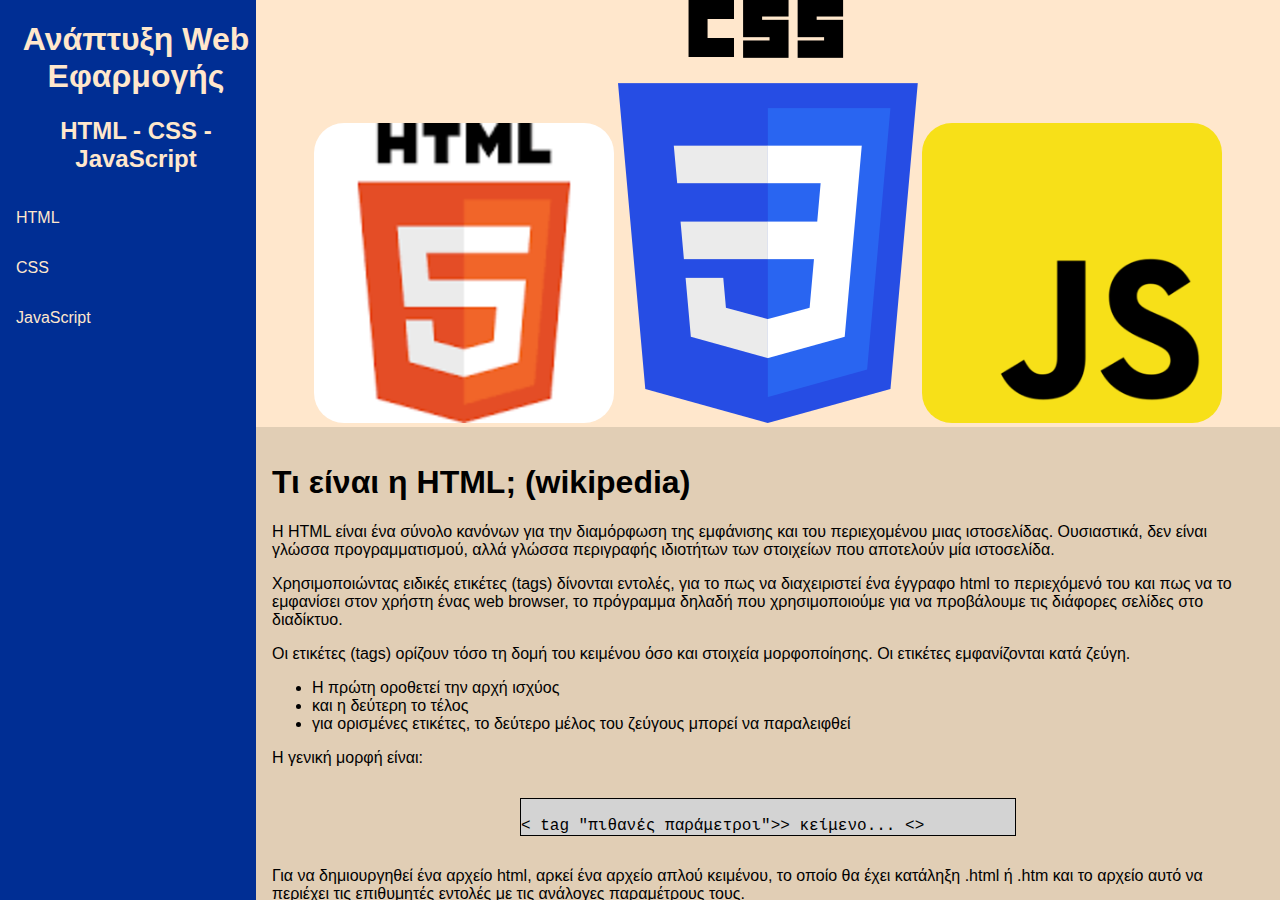
<file: flex-site/style/index.html>
<!DOCTYPE html>
<html lang="en">

<head>
    <meta charset="UTF-8">
    <meta http-equiv="X-UA-Compatible" content="IE=edge">
    <meta name="viewport" content="width=device-width, initial-scale=1.0">
    <title>Document</title>
    <link rel="stylesheet" href="../style/main.css">
</head>

<body>

    <div class="container">
        <header>
            <div class="header-title">
                <h1>Ανάπτυξη Web Εφαρμογής</h1>
                <h2>HTML - CSS - JavaScript</h2>
            </div>

            <input class="side-menu" type="checkbox" id="side-menu">
            <label class="hamb" for="side-menu">
                <span class="hamb-line"></span>
            </label>
            <nav class="active">
                <ul>
                    <li><a href="#html">HTML</a></li>
                    <li><a href="#css">CSS</a></li>
                    <li><a href="#Javascript">JavaScript</a></li>
                </ul>
            </nav>
        </header>

        <main>
            <div class="banner">
                <img class="banner-images" src="../images/html.png">
                <img class="banner-images" src="../images/css.png">
                <img class="banner-images" src="../images/js.png">
            </div>

            <section class="bgcolor-beige" id="html">
                <h1>Τι είναι η HTML; (wikipedia)</h1>

                <p> Η HTML είναι ένα σύνολο κανόνων για την διαμόρφωση της εμφάνισης και του περιεχομένου μιας
                    ιστοσελίδας. Ουσιαστικά, δεν είναι γλώσσα προγραμματισμού, αλλά γλώσσα περιγραφής ιδιοτήτων των
                    στοιχείων που αποτελούν μία ιστοσελίδα.</p>

                <p> Χρησιμοποιώντας ειδικές ετικέτες (tags) δίνονται εντολές, για το πως να διαχειριστεί ένα έγγραφο
                    html το περιεχόμενό του και πως να το εμφανίσει στον χρήστη ένας web browser, το πρόγραμμα δηλαδή
                    που χρησιμοποιούμε για να προβάλουμε τις διάφορες σελίδες στο διαδίκτυο.</p>

                <p> Οι ετικέτες (tags) ορίζουν τόσο τη δομή του κειμένου όσο και στοιχεία μορφοποίησης. Οι ετικέτες
                    εμφανίζονται κατά ζεύγη.</p>

                <ul>
                    <li> Η πρώτη οροθετεί την αρχή ισχύος</li>
                    <li> και η δεύτερη το τέλος</li>
                    <li> για ορισμένες ετικέτες, το δεύτερο μέλος του ζεύγους μπορεί να παραλειφθεί</li>
                </ul>

                <p>
                    Η γενική μορφή είναι:

                    <pre>
                    <code>
&lt; tag "πιθανές παράμετροι"&gt;> κείμενο... &lt;</tag>&gt;
</code>
</pre>

                </p>



                Για να δημιουργηθεί ένα αρχείο html, αρκεί ένα αρχείο απλού κειμένου, το οποίο θα έχει κατάληξη .html ή
                .htm και το αρχείο αυτό να περιέχει τις επιθυμητές εντολές με τις ανάλογες παραμέτρους τους.
            </section>


            <section id="css">

                <h1> Τι είναι η γλώσσα CSS; (wikipedia)</h1>

                <p> Η CSS, αρχικά των λέξεων Cascading Style Sheets, είναι μια γλώσσα σήμανσης για τον καθορισμό της
                    μορφής και εμφάνισης εγγράφων HTML. Περιλαμβάνει κανόνες που καθορίζουν τη διάταξη και τη
                    μορφοποίηση των στοιχείων ενός εγγράφου HTML.</p>

                <p> Η χρήση ενός συνόλου κανόνων CSS γίνεται συνήθως με σύνδεση του αντίστοιχου αρχείου με επέκταση .css
                    μέσα στο έγγραφο HTML με έναν από τους παρακάτω τρόπους:</p>

                <ul>
                    <li> με την ετικέτα link, μέσα στην ετικέτα head</li>
                    <li> με ενσωμάτωση των κανόνων στο έγγραφο HTML με την ετικέτα style</li>
                </ul>


                <pre>
        <code>

&lt;  link rel='stylesheet' media='screen' href='to‐styl‐mou.css'&gt;

&lt;style&gt;  h1 { color: red; }  &lt; /style&gt;

        </code>
    </pre>




                <p> Οι κανόνες μορφοποίησης CSS συντάσσονται σε μορφή απλού κειμένου και αποτελούνται από έναν
                    «επιλογέα» και κανόνες (μέσα σε αγκύλες) που διαχωρίζονται από το ελληνικό ερωτηματικό «;» και
                    αποτελούνται από ζεύγη ονομάτων και τιμών χωρισμένα με άνω κάτω τελεία «:».</p>


                <pre>
    <code>

p { 
 color: green; 
border‐bottom: 1px solid black; 
 padding: 10px; 
  }
    </code>
</pre>




                <p> Το παραπάνω παράδειγμα καθορίζει ότι όλες οι παράγραφοι (p) θα έχουν:</p>
                <ul>

                    <li> χρώμα κειμένου πράσινο,</li>
                    <li> κάτω περίγραμμα πάχους 1 pixel,</li>
                    <li>και περιθώριο 10 pixel από κάθε πλευρά της παραγράφου</li>
                </ul>


                <p> Οι «επιλογείς» είναι ονόματα ετικετών της γλώσσας HTML (όπως P, H1, div) αλλά συνήθως
                    χρησιμοποιούνται σε συνδυασμό με κλάσεις (ιδιότητα class των ετικετών) ή κωδικούς αναγνώρισης
                    (ιδιότητα id των ετικετών).</p>

                <p> Οι κλάσεις ομαδοποιούν κάποια στοιχεία, ενώ οι κωδικοί αναγνώρισης χρησιμοποιούνται για τον μοναδικό
                    προσδιορισμό κάποιων στοιχείων.</p>

                <p>Παράδειγμα συνδυασμού επιλογέα με κωδικό αναγνώρισης: </p>


                <pre>
    <code>

       

p#title { 
color: red; 
font‐size: 20px; 
}
       
    </code>
</pre>

                <p> Το παραπάνω παράδειγμα καθορίζει ότι για την παράγραφο με κωδικό αναγνώρισης title, το χρώμα
                    γραμμάτων θα είναι κόκκινο και το μέγεθος 20pixel. </p>

                <p> Παράδειγμα συνδυασμού επιλογέα με κλάση: </p>


                <pre>
    <code>

p.myparagraph { 
padding‐left: 20px; 
border‐left: 2px; 
}

    </code>
</pre>




                <p> Το παραπάνω παράδειγμα καθορίζει ότι για όλες τις παραγράφους με κλάση myparagraph θα υπάρχει
                    περιθώριο αριστερά 20pixel και περίγραμμα αριστερά 2pixel.</p>

            </section>

            <section id="Javascript">

                <h1> Τι είναι η γλώσσα Javascript; (wikipedia)</h1>

                <p> Η JavaScript (JS) είναι διερμηνευμένη γλώσσα προγραμματισμού για ηλεκτρονικούς υπολογιστές. Αρχικά
                    αποτέλεσε μέρος της υλοποίησης των φυλλομετρητών Ιστού, ώστε τα σενάρια από την πλευρά του πελάτη
                    (client-side scripts) να μπορούν να επικοινωνούν με τον χρήστη, να ανταλλάσσουν δεδομένα ασύγχρονα
                    και να αλλάζουν δυναμικά το περιεχόμενο του εγγράφου που εμφανίζεται. </p>

                <p> Η JavaScript είναι μια γλώσσα σεναρίων που βασίζεται στα πρωτότυπα (prototype-based), είναι
                    δυναμική, με ασθενείς τύπους και έχει συναρτήσεις ως αντικείμενα πρώτης τάξης. Η σύνταξή της είναι
                    επηρεασμένη από τη C. Η JavaScript αντιγράφει πολλά ονόματα και συμβάσεις ονοματοδοσίας από τη Java,
                    αλλά γενικά οι δύο αυτές γλώσσες δε σχετίζονται και έχουν πολύ διαφορετική σημασιολογία. Οι βασικές
                    αρχές σχεδιασμού της JavaScript προέρχονται από τις γλώσσες προγραμματισμού Self και Scheme. Είναι
                    γλώσσα βασισμένη σε διαφορετικά προγραμματιστικά παραδείγματα (multi-paradigm), υποστηρίζοντας
                    αντικειμενοστρεφές, προστακτικό και συναρτησιακό στυλ προγραμματισμού. </p>

                <p>Το πρότυπο της γλώσσας κατά τον οργανισμό τυποποίησης ECMA ονομάζεται ECMAscript</p>
                <h1> Δείγμα κώδικα Javascript </h1>

                <p> Ο κώδικας Javascript μιας σελίδας περικλείεται από τις ετικέτες της HTML


                </p>


                <p> Για παράδειγμα, ο ακόλουθος κώδικας Javascript εμφανίζει ένα πλαίσιο διαλόγου με το κείμενο "Γεια
                    σου,
                    κόσμε!":</p>

<pre>
    <code>


&lt; script type="text/javascript" &gt;
    alert('Γεια σου, κόσμε!');
    &lt;/script&gt;

    </code>
    </pre>



                <p> Αν ο κώδικας Javascript περιέχει περισσότερες από μία εντολές, αυτές θα πρέπει να διαχωριστούν
                    μεταξύ
                    τους με το χαρακτήρα του ελληνικού ερωτηματικού ';' (δηλαδή της λατινικής άνω τελείας). Η χρήση του
                    χαρακτήρα αυτού για την τελευταία εντολή δεν είναι απαραίτητη. Η διαχώριση των εντολών στους
                    νεότερους
                    φυλλομετρητές (browsers) δεν είναι απαραίτητη.</p>

                <p> Μια άλλη βασική εντολή, η window.prompt("μήνυμα προς το χρήστη"), ζητάει από το χρήστη να
                    συμπληρώσει
                    ένα κομμάτι μιας αίτησης απευθείας ώστε τα δεδομένα να χρησιμοποιηθούν σαν κείμενo: </p>


                <pre>
                    <code>               
&lt;script&gt;
var firstVariable = window.prompt("PLEASE FILL IN YOUR NAME")
alert("Your name is " + firstVariable + ".")
&lt;/script&gt;

                </code>
            </pre>


            </section>


        </main>
    </div>
</body>

</html>
</file>
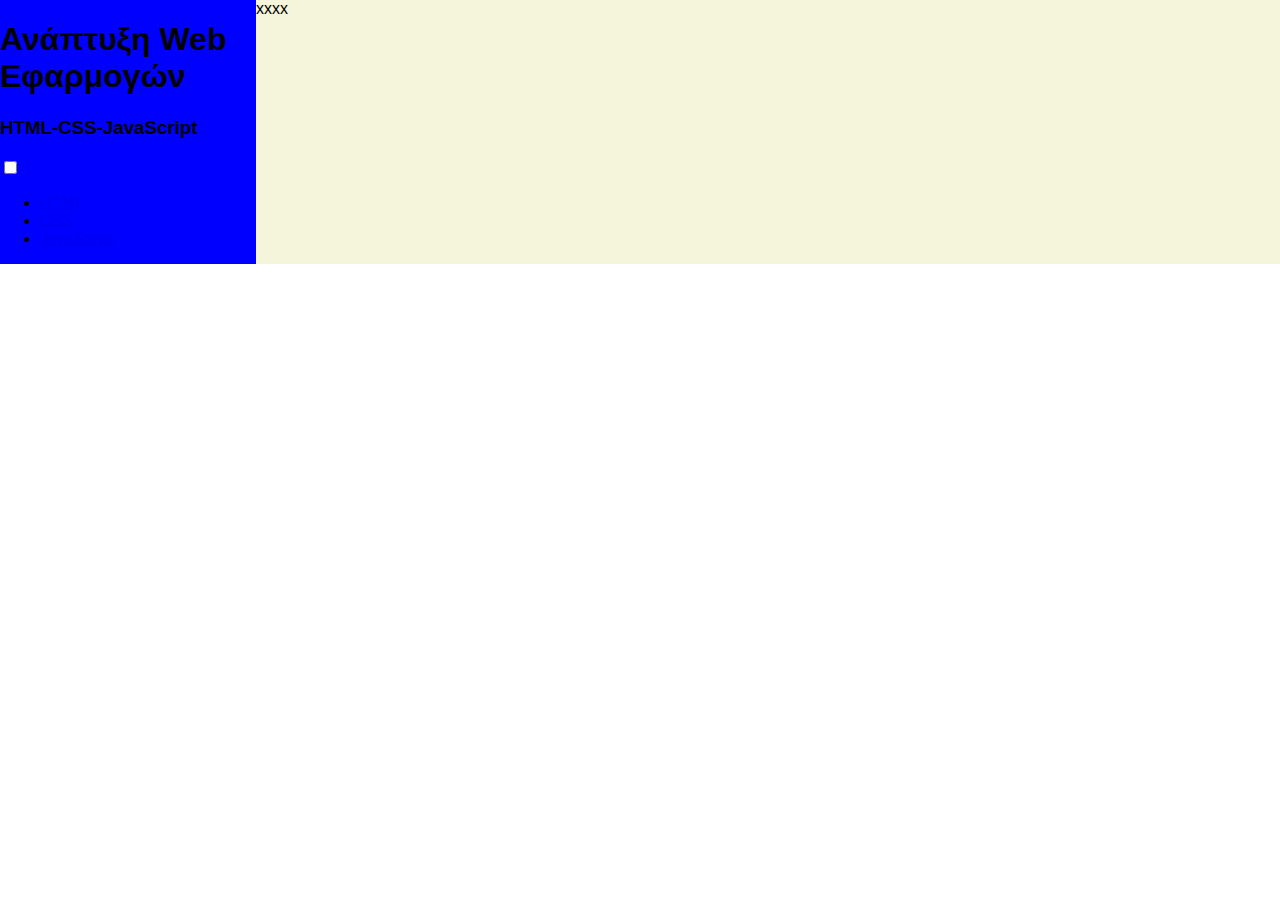
<file: grid-site/style/index.html>
<!DOCTYPE html>
<html lang="en">
<head>
    <meta charset="UTF-8">
    <meta http-equiv="X-UA-Compatible" content="IE=edge">
    <meta name="viewport" content="width=device-width, initial-scale=1.0">
    <title>Document</title>
    <link rel="stylesheet" href="/grid-site/style/main.css">
</head>
<body>
    
    <div class="container">
        <header>
            <div class="header-title">
                <h1>Ανάπτυξη Web Εφαρμογών</h1>
                <h3>HTML-CSS-JavaScript</h3>
            </div>
            <input type="checkbox"  class="side-menu" id="side-menu">
            <label for="side-menu" class="hamb">
                <span class="hamb-line"></span>
            </label>
            <nav class="navbar active">
                <ul>
                    <li><a href="#html">HTML</a></li>
                    <li><a href="#css">CSS</a></li>
                    <li><a href="#javascript">JavaScript</a></li>
                </ul>
            </nav>
        </header>

        <main>
            xxxx
        </main>
    </div>

</body>
</html>
</file>
<file: flex-site/style/main.css>
:root{
    --navy:#002e94;
    --blue:#083AA9;
    --beige:#e1ceb5;
    --wedding:#ffe7cc;

}

* {
    box-sizing: border-box;
}

body {
    font-family: Arial, Helvetica, sans-serif;
    margin: 0;
    padding: 0;
}

html {
    scroll-behavior: smooth;
}

.container {
    display: flex;
    flex-direction: row;
}

header {
    background-color: var(--navy);
    color: var(--wedding);
    flex: 1 20%;
}

.header-title{
    margin-left: 1rem;
    text-align: center;
}

main {
    background-color: var(--wedding);
    flex: 2 80%;
    height: 100vh;
    overflow:scroll;
    scroll-behavior: smooth;
}

nav ul {
    width: 100%;
    padding: 0;
    margin: 0;
}

nav li {
    list-style: none;
}

nav li a{
    display: block;
    padding: 1rem;
    text-decoration: none;
    color: var(--wedding);
}

nav li a:hover{
    background-color: var(--blue);
}

.banner {
    text-align: center;
}

.banner  img{
    width: 300px;
    height: auto;
    border-radius: 10%;
}

.banner-images{
    margin-left: auto;
    margin-right: auto;
}

code {
    font-family: 'Courier New', Courier, monospace;
    background-color: lightgray;
    border: 1px solid black;
    display: block;
    width: 50%;
    margin-left: auto;
    margin-right: auto;
}

pre {
    white-space: pre-wrap;
}

.bgcolor-beige{
    background-color: var(--beige);
}

section {
    padding: 1rem;
}

.hamb {
    position: absolute;
    top: 7rem;
    left: 16rem;
    cursor: pointer;
    padding: 10px;
}

.hamb-line{
    background: white;
    display: none;
    height: 2px;
    position: relative;
    width: 30px;
}

.hamb-line::before,
.hamb-line::after{
    background: white;
    content: '';
    display: block;
    height: 100%;
    position: absolute;
    width: 100%;
    transition: all .2s ease-out;
}

.hamb-line::before{
    top: 5px;
}

.hamb-line::after{
    top: -5px;
}

.side-menu {
    display: none;
}

.side-menu:checked ~ nav.active{
    display: flex;
}

.side-menu:checked ~ .hamb .hamb-line {
    background: transparent;
}

.side-menu:checked ~ .hamb .hamb-line::before {
    transform: rotate(-45deg);
    top: 0px;
}

.side-menu:checked ~ .hamb .hamb-line::after {
    transform: rotate(45deg);
    top: 0px;
}




@media screen and (max-width:600px){
    .container{
        flex-direction: column;
    }

    header{
        position: fixed;
        width: 100%;
    }

    nav li {
        text-align: center;
    }

    .hamb-line{
        display: block;
    }

    nav.active{
        display: none;
    }
}
</file>
<file: grid-site/style/main.css>
*{
    box-sizing: border-box;
}

body{
    font-family: Arial, Helvetica, sans-serif;
    margin: 0;
    padding: 0;
}

.container{
    display: grid;
    grid-template-columns: 20% 80%;
    gap: 0px;
}

header{
    background-color: blue;
}

main{
    background-color: beige;
}

@media screen and (max-width:600px) {
    .container{grid-template-columns: 100%;
    }    
}
</file>
